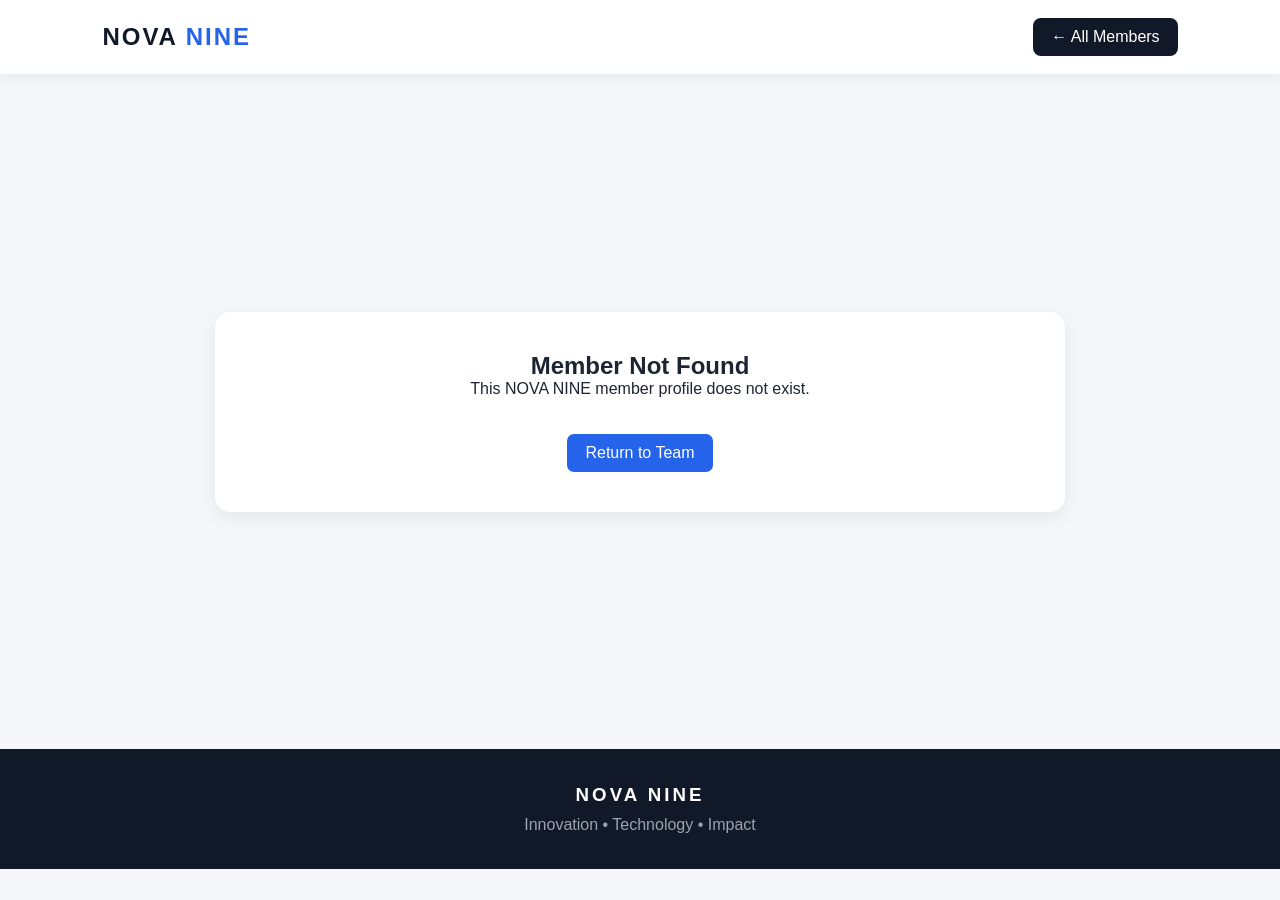
<file: profile.html>
<!DOCTYPE html>
<html lang="en">
<head>

    <meta charset="UTF-8">
    <meta name="viewport" content="width=device-width, initial-scale=1.0">

    <title>Member Profile | NOVA NINE</title>

    <link rel="stylesheet" href="style.css">

</head>

<body>

    <!-- Navigation -->
    <nav class="navbar">

        <a href="index.html" class="logo">
            NOVA <span>NINE</span>
        </a>

        <a href="index.html#team" class="nav-button">
            ← All Members
        </a>

    </nav>


    <!-- Profile -->
    <main class="profile-page">

        <div class="profile-container" id="profileContainer">

            <!-- Profile information will be added by JavaScript -->

        </div>

    </main>


    <footer>

        <h3>NOVA NINE</h3>

        <p>Innovation • Technology • Impact</p>

    </footer>


    <script src="script.js"></script>

</body>
</html>
</file>
<file: style.css>
/* =========================
   GLOBAL SETTINGS
========================= */

* {
    margin: 0;
    padding: 0;
    box-sizing: border-box;
}

html {
    scroll-behavior: smooth;
}

body {
    font-family: Arial, sans-serif;
    background: #f5f7fb;
    color: #1d2433;
}


/* =========================
   NAVIGATION
========================= */

.navbar {
    width: 100%;
    padding: 18px 8%;
    background: #ffffff;

    display: flex;
    justify-content: space-between;
    align-items: center;

    box-shadow: 0 2px 15px rgba(0,0,0,0.08);
}

.logo {
    text-decoration: none;
    color: #111827;
    font-size: 24px;
    font-weight: bold;
    letter-spacing: 2px;
}

.logo span {
    color: #2563eb;
}

.nav-button {
    text-decoration: none;
    background: #111827;
    color: white;

    padding: 10px 18px;
    border-radius: 8px;

    transition: 0.3s;
}

.nav-button:hover {
    background: #2563eb;
}


/* =========================
   HERO SECTION
========================= */

.hero {
    min-height: 75vh;

    display: flex;
    align-items: center;
    justify-content: center;

    text-align: center;

    padding: 50px 20px;

    background:
        linear-gradient(
            135deg,
            #111827,
            #1e3a8a
        );

    color: white;
}

.hero-content {
    max-width: 800px;
}

.tagline {
    letter-spacing: 3px;
    font-size: 13px;
    margin-bottom: 20px;
    color: #93c5fd;
}

.hero h1 {
    font-size: 55px;
    margin-bottom: 20px;
}

.hero h1 span {
    color: #60a5fa;
}

.hero p {
    font-size: 18px;
    line-height: 1.7;
    margin-bottom: 30px;
    color: #dbeafe;
}

.primary-button {
    display: inline-block;

    text-decoration: none;

    background: white;
    color: #1e3a8a;

    padding: 14px 25px;

    border-radius: 8px;

    font-weight: bold;

    transition: 0.3s;
}

.primary-button:hover {
    transform: translateY(-3px);
}


/* =========================
   TEAM SECTION
========================= */

.team-section {
    padding: 80px 8%;
}

.section-heading {
    text-align: center;
    margin-bottom: 45px;
}

.section-heading p {
    color: #2563eb;
    font-weight: bold;
    letter-spacing: 2px;
}

.section-heading h2 {
    margin-top: 10px;
    font-size: 38px;
}


/* =========================
   TEAM CARDS
========================= */

.team-grid {

    display: grid;

    grid-template-columns:
        repeat(auto-fit, minmax(250px, 1fr));

    gap: 25px;

}

.member-card {

    background: white;

    border-radius: 15px;

    overflow: hidden;

    text-align: center;

    padding: 30px 20px;

    box-shadow:
        0 5px 20px rgba(0,0,0,0.08);

    transition: 0.3s;

}

.member-card:hover {

    transform: translateY(-8px);

    box-shadow:
        0 15px 30px rgba(0,0,0,0.12);

}

.member-card img {

    width: 110px;
    height: 110px;

    object-fit: cover;

    border-radius: 50%;

    margin-bottom: 15px;

    border: 4px solid #dbeafe;

}

.member-card h3 {

    font-size: 21px;

    margin-bottom: 8px;

}

.member-role {

    color: #2563eb;

    font-weight: bold;

    margin-bottom: 12px;

}

.member-card p {

    color: #6b7280;

    line-height: 1.5;

    font-size: 14px;

}

.view-profile {

    display: inline-block;

    margin-top: 18px;

    text-decoration: none;

    background: #2563eb;

    color: white;

    padding: 10px 18px;

    border-radius: 7px;

}


/* =========================
   PROFILE PAGE
========================= */

.profile-page {

    min-height: 75vh;

    padding: 70px 20px;

    display: flex;

    justify-content: center;

    align-items: center;

}

.profile-container {

    width: 100%;
    max-width: 850px;

}

.profile-card {

    background: white;

    border-radius: 20px;

    overflow: hidden;

    box-shadow:
        0 10px 40px rgba(0,0,0,0.1);

}

.profile-header {

    background:
        linear-gradient(
            135deg,
            #111827,
            #2563eb
        );

    color: white;

    padding: 45px;

    text-align: center;

}

.profile-image {

    width: 150px;
    height: 150px;

    border-radius: 50%;

    object-fit: cover;

    border: 5px solid white;

    margin-bottom: 15px;

}

.profile-header h1 {

    font-size: 32px;

}

.profile-role {

    margin-top: 10px;

    color: #bfdbfe;

    font-size: 17px;

}

.member-id {

    display: inline-block;

    margin-top: 15px;

    padding: 7px 14px;

    background: rgba(255,255,255,0.15);

    border-radius: 20px;

    font-size: 13px;

}

.profile-content {

    padding: 40px;

}

.profile-content h2 {

    margin-bottom: 15px;

    color: #111827;

}

.profile-content p {

    line-height: 1.7;

    color: #4b5563;

    margin-bottom: 30px;

}


/* =========================
   SKILLS
========================= */

.skills-container {

    display: flex;

    flex-wrap: wrap;

    gap: 10px;

    margin-bottom: 30px;

}

.skill {

    background: #dbeafe;

    color: #1e40af;

    padding: 8px 14px;

    border-radius: 20px;

    font-size: 14px;

    font-weight: bold;

}


/* =========================
   ACHIEVEMENTS
========================= */

.achievement-list {

    list-style: none;

}

.achievement-list li {

    background: #f3f4f6;

    margin-bottom: 10px;

    padding: 13px;

    border-radius: 8px;

}


/* =========================
   LINKS
========================= */

.social-links {

    display: flex;

    flex-wrap: wrap;

    gap: 12px;

}

.social-links a {

    text-decoration: none;

    background: #111827;

    color: white;

    padding: 10px 16px;

    border-radius: 7px;

}


/* =========================
   ERROR MESSAGE
========================= */

.error-box {

    background: white;

    padding: 40px;

    border-radius: 15px;

    text-align: center;

    box-shadow:
        0 5px 20px rgba(0,0,0,0.08);

}


/* =========================
   FOOTER
========================= */

footer {

    background: #111827;

    color: white;

    text-align: center;

    padding: 35px 20px;

}

footer h3 {

    letter-spacing: 3px;

    margin-bottom: 10px;

}

footer p {

    color: #9ca3af;

}

.copyright {

    margin-top: 15px;

    font-size: 13px;

}


/* =========================
   MOBILE RESPONSIVE
========================= */

@media (max-width: 600px) {

    .navbar {

        padding: 15px 5%;

    }

    .hero h1 {

        font-size: 38px;

    }

    .hero p {

        font-size: 16px;

    }

    .section-heading h2 {

        font-size: 30px;

    }

    .profile-header {

        padding: 35px 20px;

    }

    .profile-content {

        padding: 30px 20px;

    }

    .profile-header h1 {

        font-size: 26px;

    }

}
</file>
